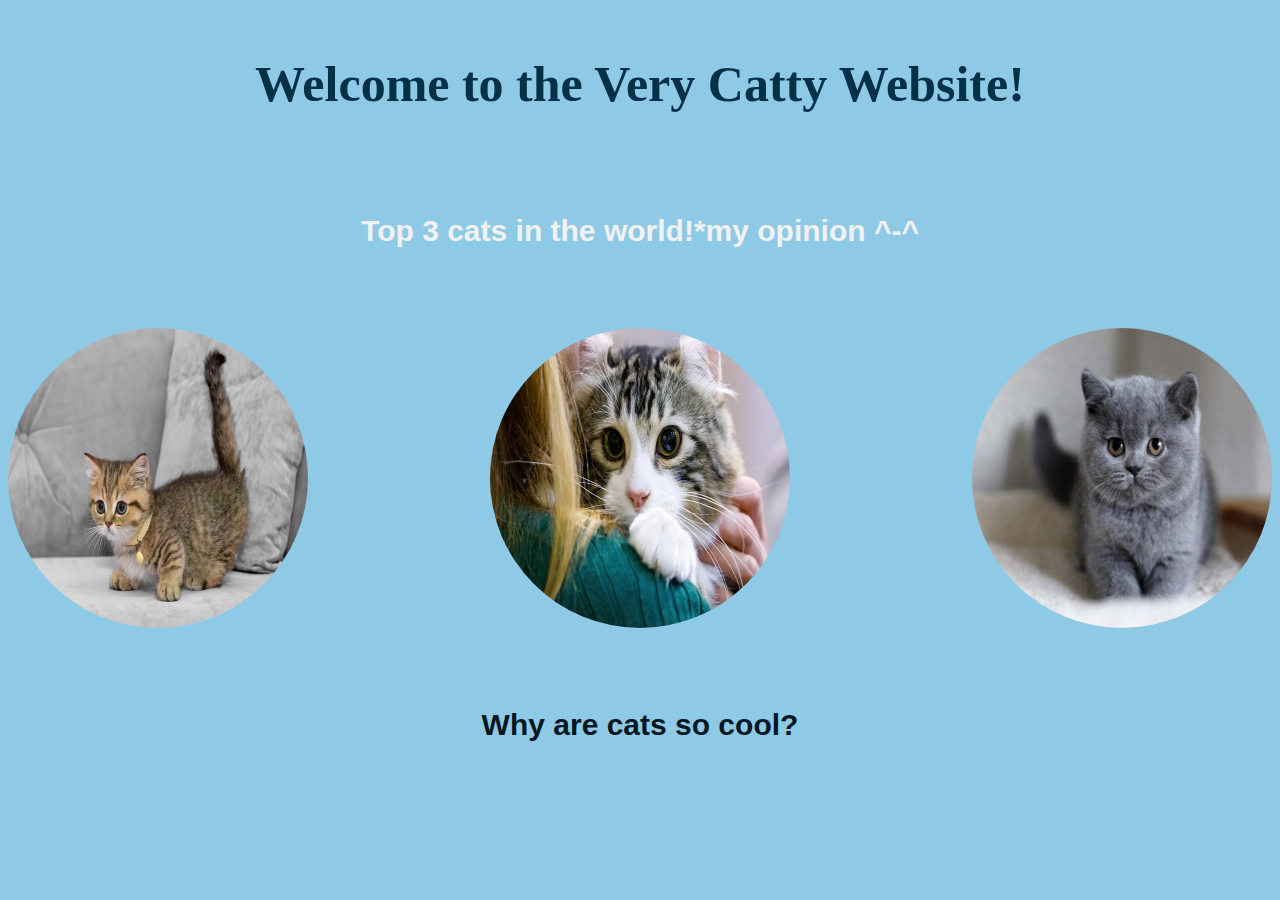
<file: index.html>
<!DOCTYPE html>
<html lang="en">
<html>
  <head>
     <link href="styles.css" rel="stylesheet"/>
     <title>A Very Cool Website</title>
  </head>

  <body>

    <h1 style="font-family:Montserrat">Welcome to the Very Catty Website!</h1>

    <h2>Top 3 cats in the world!*my opinion ^-^</h2>

      <div class="image row">
         <img src="munchkin cat.jpg" alt="Munchkin Cat"> 
          <img src="american curl.jpg" alt="American Curl Cats"> 
          <img src="british shorthair.jpg" alt="British Shorthair Cats"> 
      </div>

    <h3>Why are cats so cool?</h3>
      

  </body>
  
</html>
</file>
<file: styles.css>
/*background color*/
body {
  background-color: #8ecae6;

h1{
  text-align: center;
  font-size: 50px;
  color: #023047;
  line-height: 2.0;
  margin-bottom: 80px
}

h2 {
  text-align: center;
  font-family: 'Trebuchet MS', 'Lucida Sans Unicode', 'Lucida Grande', 'Lucida Sans', Arial, sans-serif;
  color: #f1f1f1;
  font-size: 30px;
  margin-bottom: 80px
}

img {
  width: 300px;
  height: 300px;
  border-radius: 50%;
}

div {
  display: flex;
  justify-content: space-between;
  max-width: 150%; 
  height: auto;
}

h3 {
  text-align: center;
  font-family: 'Trebuchet MS', 'Lucida Sans Unicode', 'Lucida Grande', 'Lucida Sans', Arial, sans-serif;
  color: #00171f;
  font-size: 30px;
  margin-top: 80px;
}
</file>
